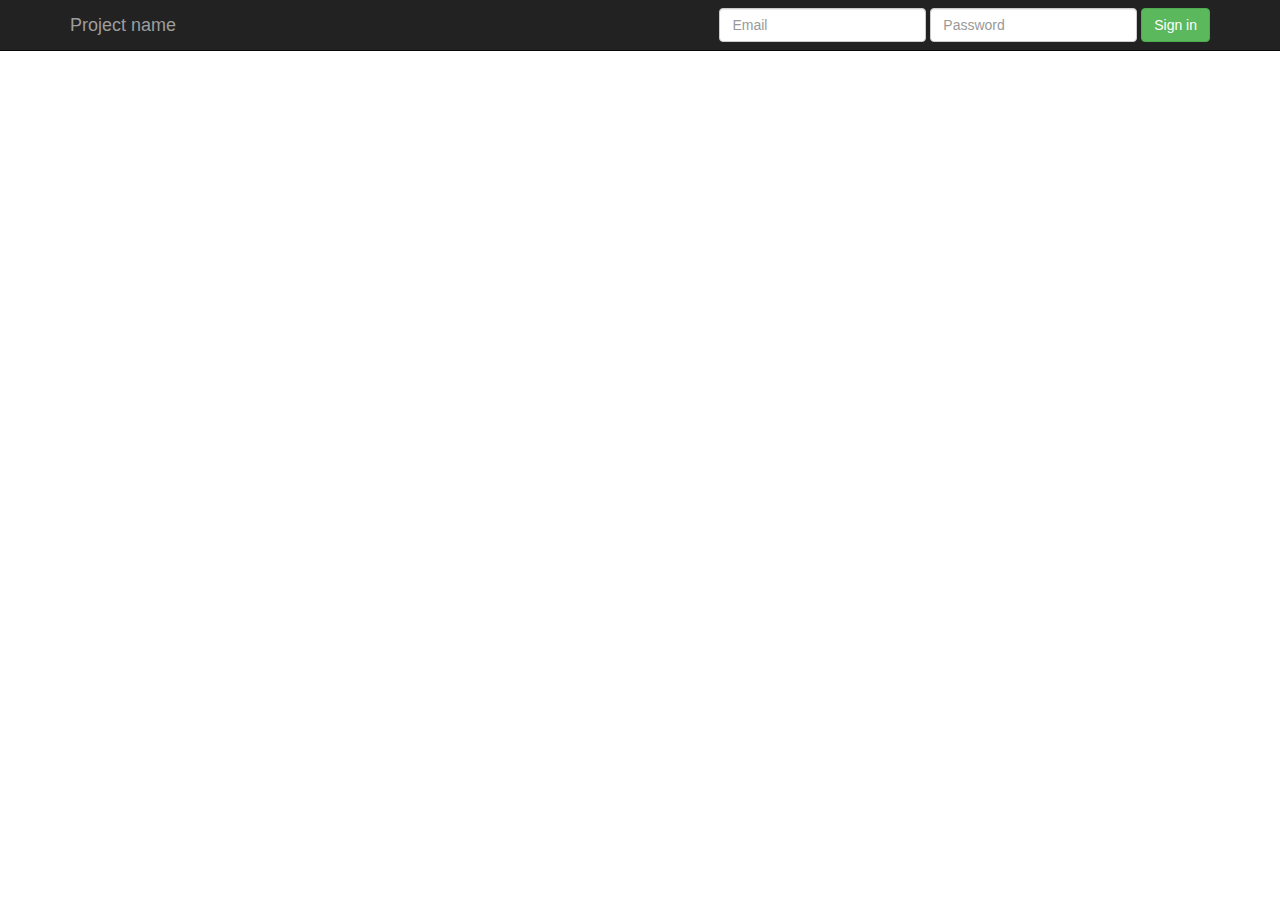
<file: test1.html>
<!DOCTYPE html>
<html lang="en">

<head>
    <meta charset="UTF-8">
    <title>Document</title>
    <link rel="stylesheet" href="css/bootstrap.min.css">
</head>

<body>
    <nav class="navbar navbar-inverse navbar-fixed-top" role=navigation>
        <div class=container>
            <div class=navbar-header>
                <button type=button class="navbar-toggle collapsed" data-toggle=collapse data-target=#navbar aria-expanded=false aria-controls=navbar>
                    <span class=sr-only>Toggle navigation</span>
                    <span class=icon-bar></span>
                    <span class=icon-bar></span>
                    <span class=icon-bar></span>
                </button>
                <a class=navbar-brand href=#>Project name</a></div>
            <div id=navbar class="navbar-collapse collapse">
                <form class="navbar-form navbar-right" role=form>
                    <div class=form-group>
                        <input placeholder=Email class=form-control>
                    </div>
                    <div class=form-group>
                        <input type=password placeholder=Password class=form-control>
                    </div>
                    <button type=submit class="btn btn-success">Sign in</button>
                </form>
            </div>
        </div>
    </nav>
</body>

</html>
</file>
